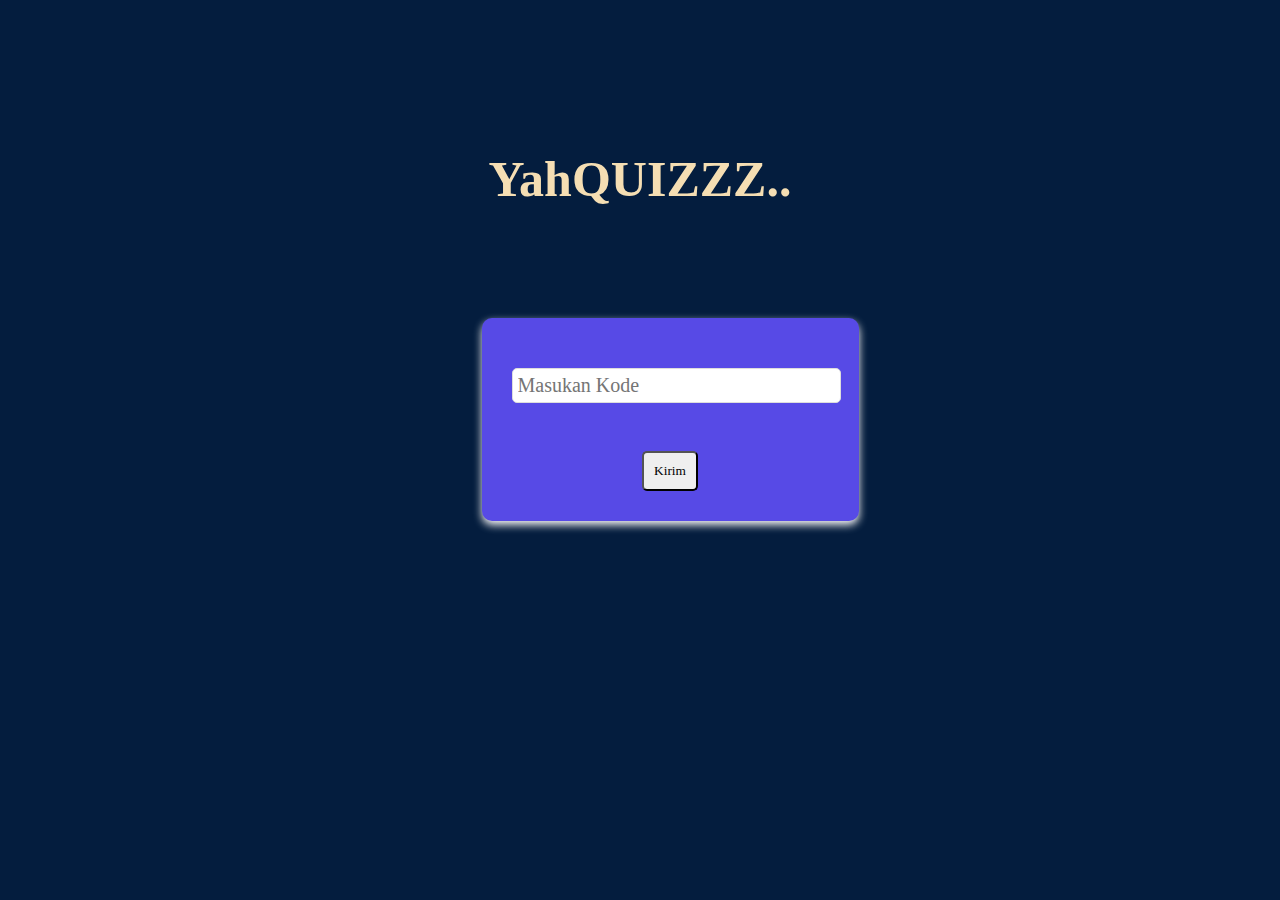
<file: index.html>
<!DOCTYPE html>
<html lang="en">
<head>
    <meta charset="UTF-8">
    <meta name="viewport" content="width=device-width, initial-scale=1.0">
    <title>YahQUIZZ... </title>
    <link rel="stylesheet" href="style.css">
</head>
<body>
    <div align="center">
        <h2>YahQUIZZZ..</h2>
        <div class="form-container">
            <form id="Form">
                <input type="text" name="Kode" id="Kode" placeholder="Masukan Kode">
                <p id="error-Kode" class="peringatan"></p>
                <button class="button" type="button" onclick="validate()">Kirim</button>
            </form>
        </div>
        

    <script src="script.js"></script>
</body>
</html>
</file>
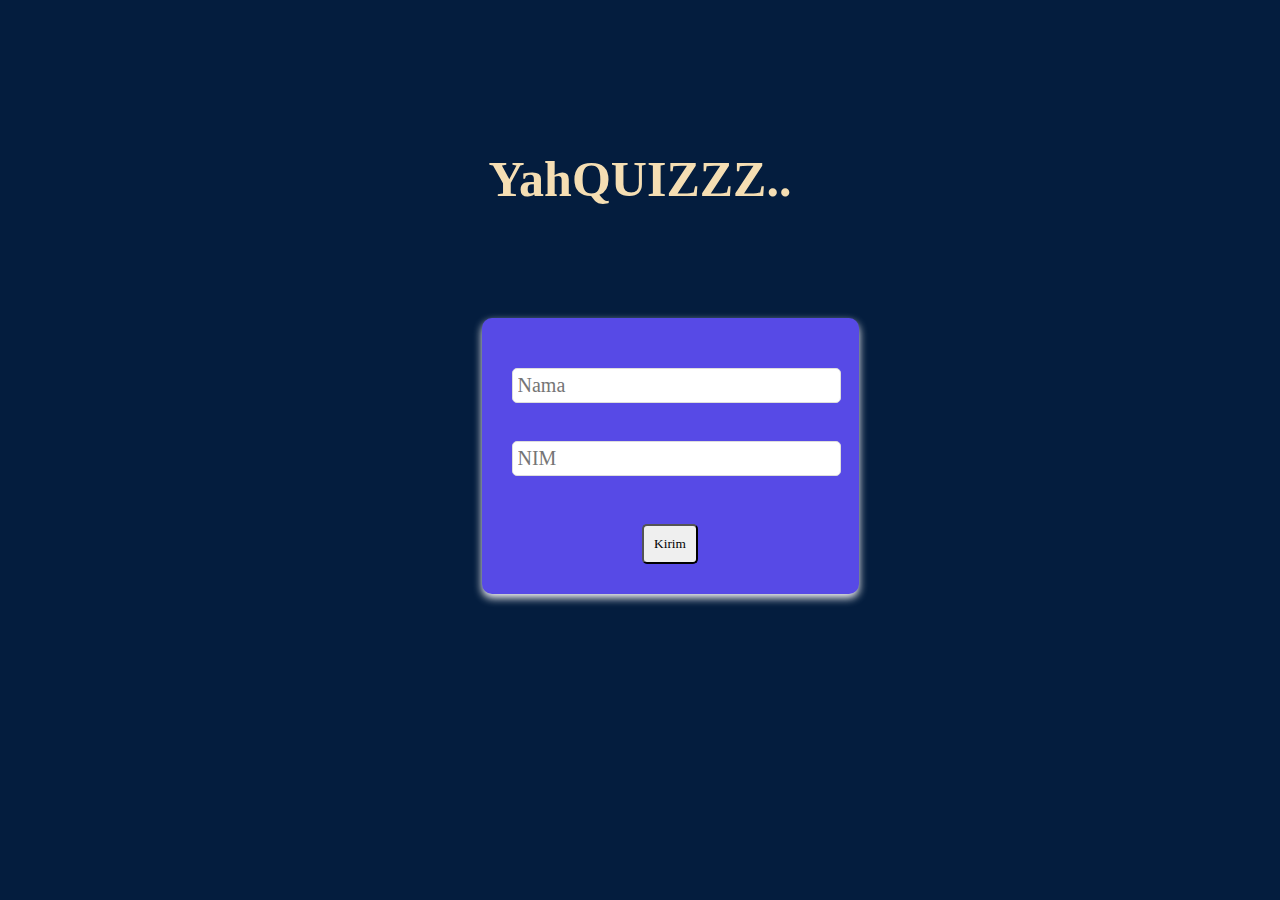
<file: DataDiri.html>
<!DOCTYPE html>
<html lang="en">
<head>
    <meta charset="UTF-8">
    <meta name="viewport" content="width=device-width, initial-scale=1.0">
    <title>YahQUIZZ</title>
    <link rel="stylesheet" href="style.css">
</head>
<body>
    <div align="center">
        <h2>YahQUIZZZ..</h2>
        <div class="form-container">
            <form id="Form">
                    <input type="text" name="nama" id="nama" placeholder="Nama">
                    <p id="error-Nama" class="peringatan"></p>

                    <input type="text" name="email" id="nim" placeholder="NIM">
                    <p id="error-NIM" class="peringatan"></p>

                    <button class="button" type="button" onclick="validateForm()">Kirim</button>
            </form>
        </div>

    <script src="script2.js"></script>
</body>
</html>
</file>
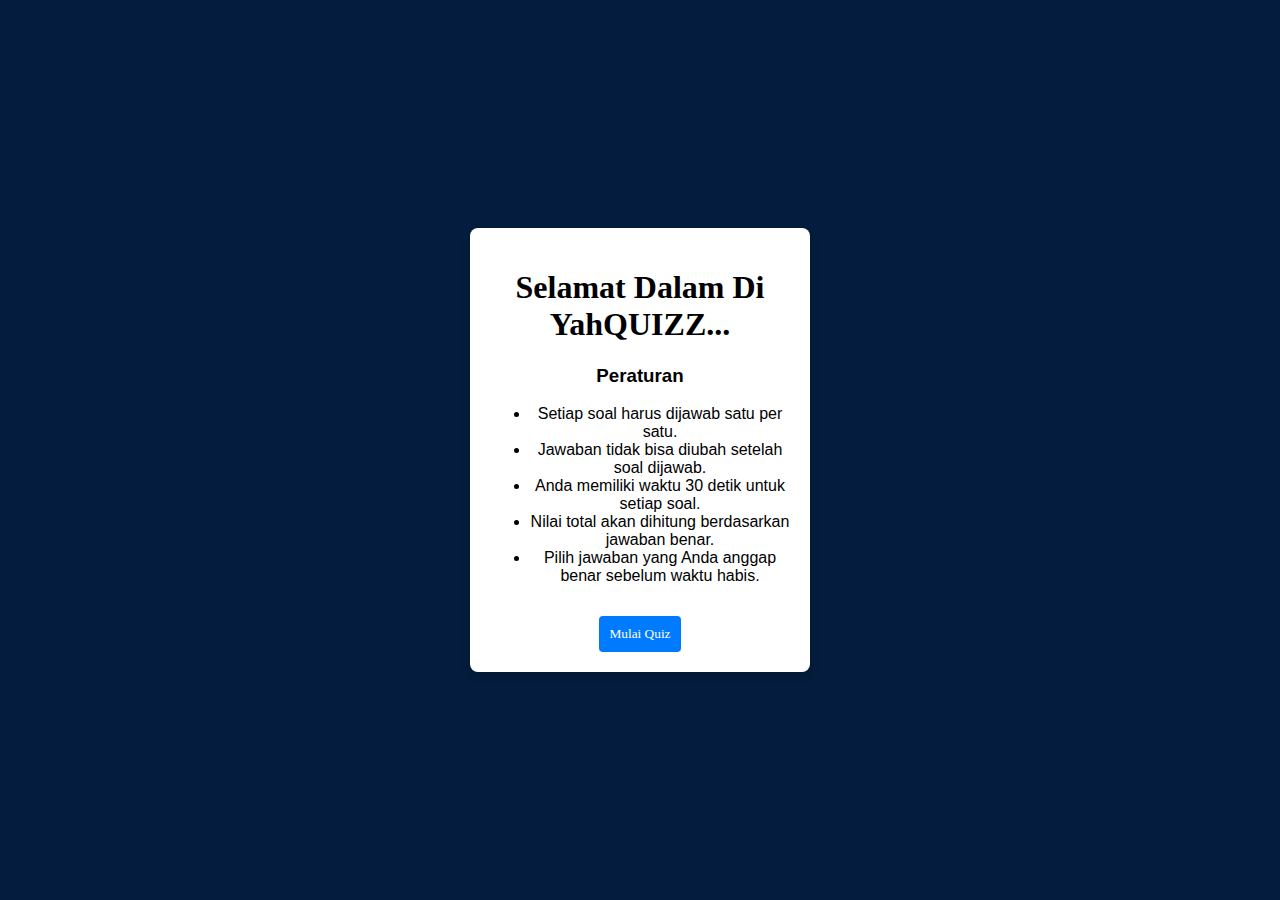
<file: mulai.html>
<!DOCTYPE html>
<html lang="en">
<head>
    <meta charset="UTF-8">
    <meta name="viewport" content="width=device-width, initial-scale=1.0">
    <title>YahQUIZZ</title>
    <link rel="stylesheet" href="style2.css">
</head>
<body>
    <div class="quiz-container">
    
        <section id="start-screen" class="screen active">
            <h1>Selamat Dalam Di YahQUIZZ...</h1>
            <div class="rules">
                <h3>Peraturan</h3>
                <ul>
                    <li>Setiap soal harus dijawab satu per satu.</li>
                    <li>Jawaban tidak bisa diubah setelah soal dijawab.</li>
                    <li>Anda memiliki waktu 30 detik untuk setiap soal.</li>
                    <li>Nilai total akan dihitung berdasarkan jawaban benar.</li>
                    <li>Pilih jawaban yang Anda anggap benar sebelum waktu habis.</li>
                </ul>
            </div>
            <button onclick="startQuiz()">Mulai Quiz</button>
        </section>

        
        <section id="quiz-screen" class="screen">
            <h2 id="question-title"></h2>
            <div id="options-container"></div>
            <button onclick="nextQuestion()">Lanjut</button>
        </section>

      
        <section id="result-screen" class="screen">
            <h2>Hasil mu:</h2>
            <p id="score-display"></p>
            <button onclick="restartQuiz()">Coba Lagi</button>
        </section>
    </div>

    <script src="script.js"></script>
</body>
</html>
</file>
<file: style.css>
body {
    text-align: center;
    display: flex;
    flex-direction: column;
    align-items: center;
    background-color: rgb(4, 29, 62);
}

header{
    width: 100%;
    border: 3px solid rgb(0, 0, 0);
    padding: 5px;
    background-color:#6e2175;
    margin-top: 0;
    
}

h2 {
    font-family: 'comic sans ms';
    padding-top: 100px;
    font-size: 50px;
    color: wheat;
}

input[type="button"] {
    background-color:   rgb(237, 237, 241);
    margin: 20px;
    padding: 20px;
    border-radius: 5px;
}


.form-container{
  width: 100%;
  margin: 0 auto;
  background-color: #574ae6;
  padding: 30px;
  border-radius: 10px;
  box-shadow: 0 4px 8px rgb(249, 248, 248);
  margin-top: 110px;
}

form input[type="text"],
form input[type="text"],
form textarea {
  width: 100%;
  padding: 5px;
  margin-top: 20px;
  margin-bottom: 2px;
  border: 1px solid #ddd;
  border-radius: 5px;
  font-size: 20px;
  font-family: 'comic sans ms';
}

#nama {
    font-family: 'comic sans ms';
}

#nim {
    font-family: 'comic sans ms';
}

.button {
    margin-top: 30px;
    padding: 10px;
    border-radius: 5px;
    font-family: 'comic sans ms';
}
</file>
<file: style2.css>
body {
    font-family: Arial, sans-serif;
    display: flex;
    justify-content: center;
    align-items: center;
    min-height: 100vh;
    margin: 0;
    background-color: rgb(4, 29, 62);
}

h1 {
    font-family: 'comic sans ms';
}

button {
    font-family: 'comic sans ms';
}

.quiz-container {
    background: white;
    padding: 20px;
    border-radius: 8px;
    box-shadow: 0 4px 8px rgba(0, 0, 0, 0.2);
    text-align: center;
    width: 300px;
}

.screen {
    display: none;
}

.screen.active {
    display: block;
}

button {
    padding: 10px;
    margin-top: 15px;
    cursor: pointer;
    border: none;
    background-color: #007bff;
    color: white;
    border-radius: 4px;
}
</file>
